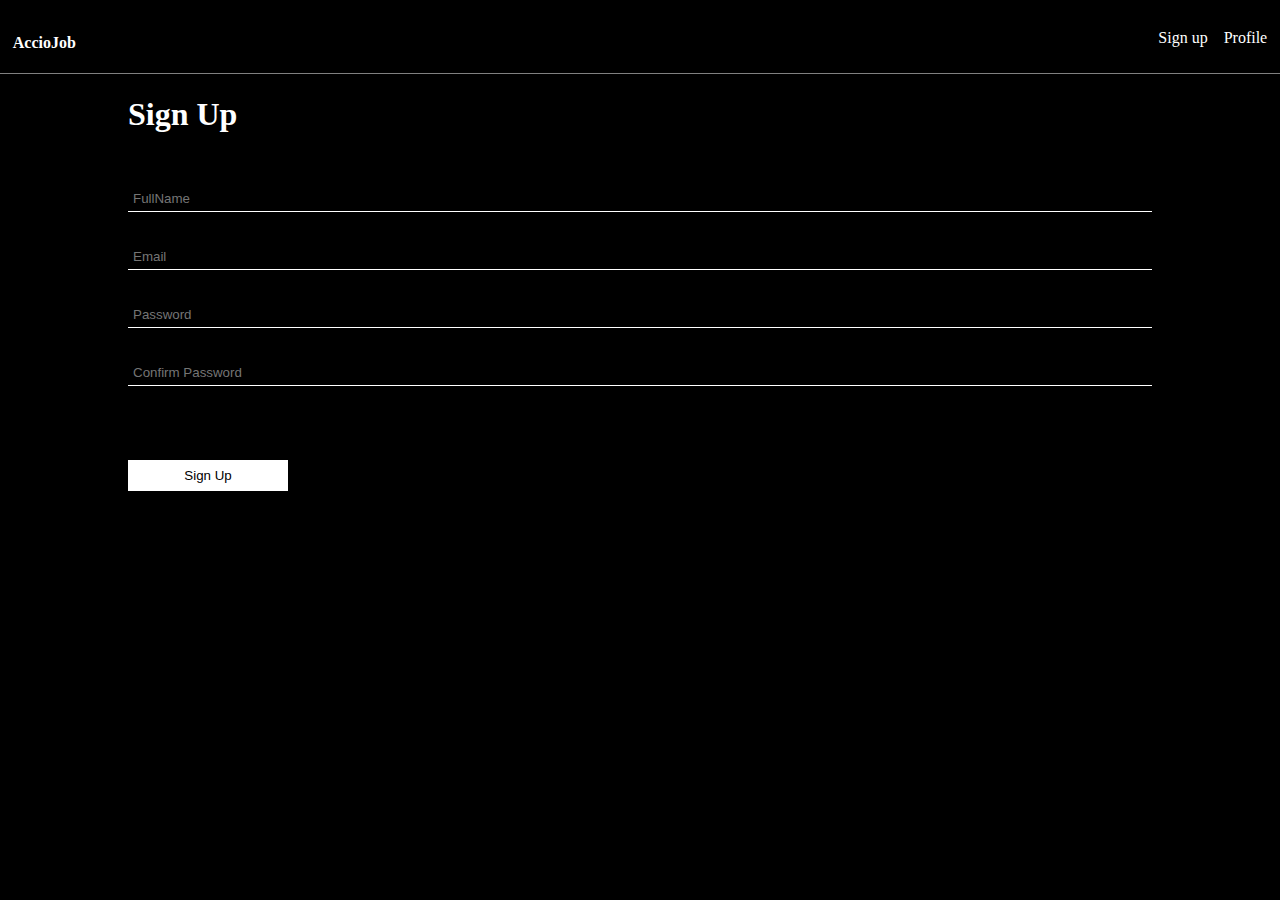
<file: index.html>
<!DOCTYPE html>
<html lang="en">

<head>
    <meta charset="UTF-8">
    <meta http-equiv="X-UA-Compatible" content="IE=edge">
    <meta name="viewport" content="width=device-width, initial-scale=1.0">
    <link rel="stylesheet" href="profile.css">
    <title>Authentication_Page</title>
</head>

<body>
    <div id="header">
        <h4>AccioJob</h4>
        <div id="right">
            <p>Sign up</p>
            <p>Profile</p>
        </div>
    </div>
    <div id="form">
        <h1 style="color: white;">Sign Up</h1>
        <input id="name" type="text" placeholder="FullName">
        <input id="email" type="email" placeholder="Email">
        <input id="pass" type="password" placeholder="Password">
        <input id="confirmpass" type="text" placeholder="Confirm Password">
        <div id="msg"></div>
        <button class="btn" id="btn"><a id="signA" href="#"></a>Sign Up</button>
    </div>
    
    <script src="script.js"></script>
</body>

</html>
</file>
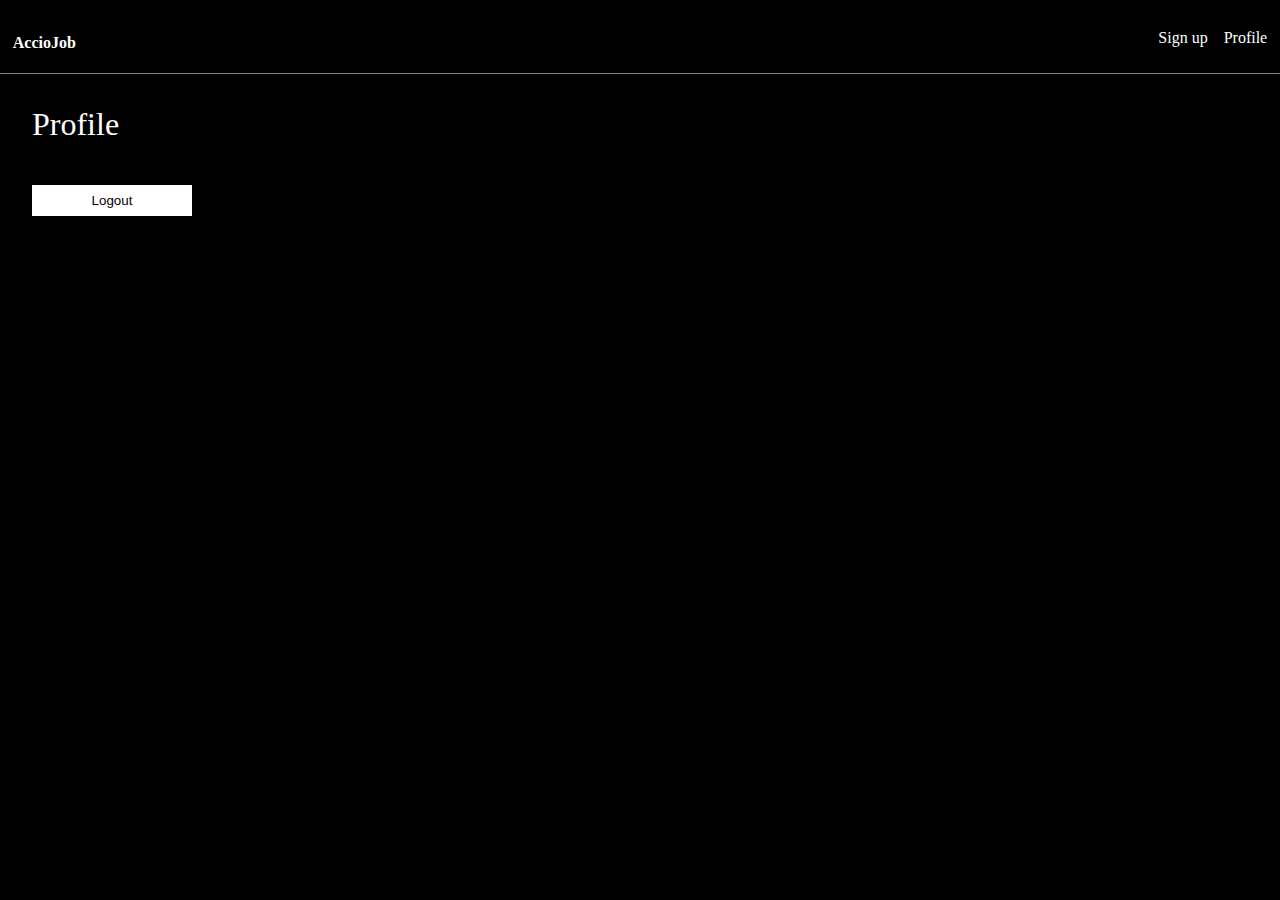
<file: profile.html>
<!DOCTYPE html>
<html lang="en">
<head>
    <meta charset="UTF-8">
    <meta http-equiv="X-UA-Compatible" content="IE=edge">
    <meta name="viewport" content="width=device-width, initial-scale=1.0">
    <title>Profile</title>
    <link rel="stylesheet" href="profile.css">
</head>
<body>
    <div id="header">
        <h4>AccioJob</h4>
        <div id="right">
            <p>Sign up</p>
            <p>Profile</p>
        </div>
    </div>
    <div id="profile">
        <p>Profile</p>
        <p id="Name"></p>
        <p id="Email"></p>
        <p id="Pass"></p>
        <button class="btn" id="btn" onclick="Clear()"><a id="profileA" href="#"></a>Logout</button>
        <!-- <button id="logbtn" class="btn">Logout</button> -->
    </div>
    <script src="profile.js"></script>
</body>
</html>
</file>
<file: profile.css>
body{
    background-color: black;
    color: white;
    margin: 0;
}
#header{
    display: flex;
    padding-left: 0.8rem;
    padding-right: 0.8rem;
    padding-top: 0.8rem;
    justify-content: space-between;
    border-bottom: 1px solid gray;
}
#right{
    display: flex;
    gap: 1rem;
}
#form{
    margin: auto 10%;
    display: flex;
    flex-flow: column wrap;
    gap: 2rem;
}

input{
    outline: none;
    border: none;
    border-bottom: 1px solid white;
    padding: 5px;
    background-color: black;
    color: rgba(245, 245, 245, 0.961);
}
.btn{
    width: 10rem;
    padding: 0.50rem;
    margin-top: 10px;
    background-color: white;
    color: black;
    border: none;
}
#profile{
    margin-left:2rem ;
}
#profile p {
    font-size: 2rem;
    font-weight: 300;
}
#signA,#profileA{
    text-decoration: none;
    color: black;
}
</file>
